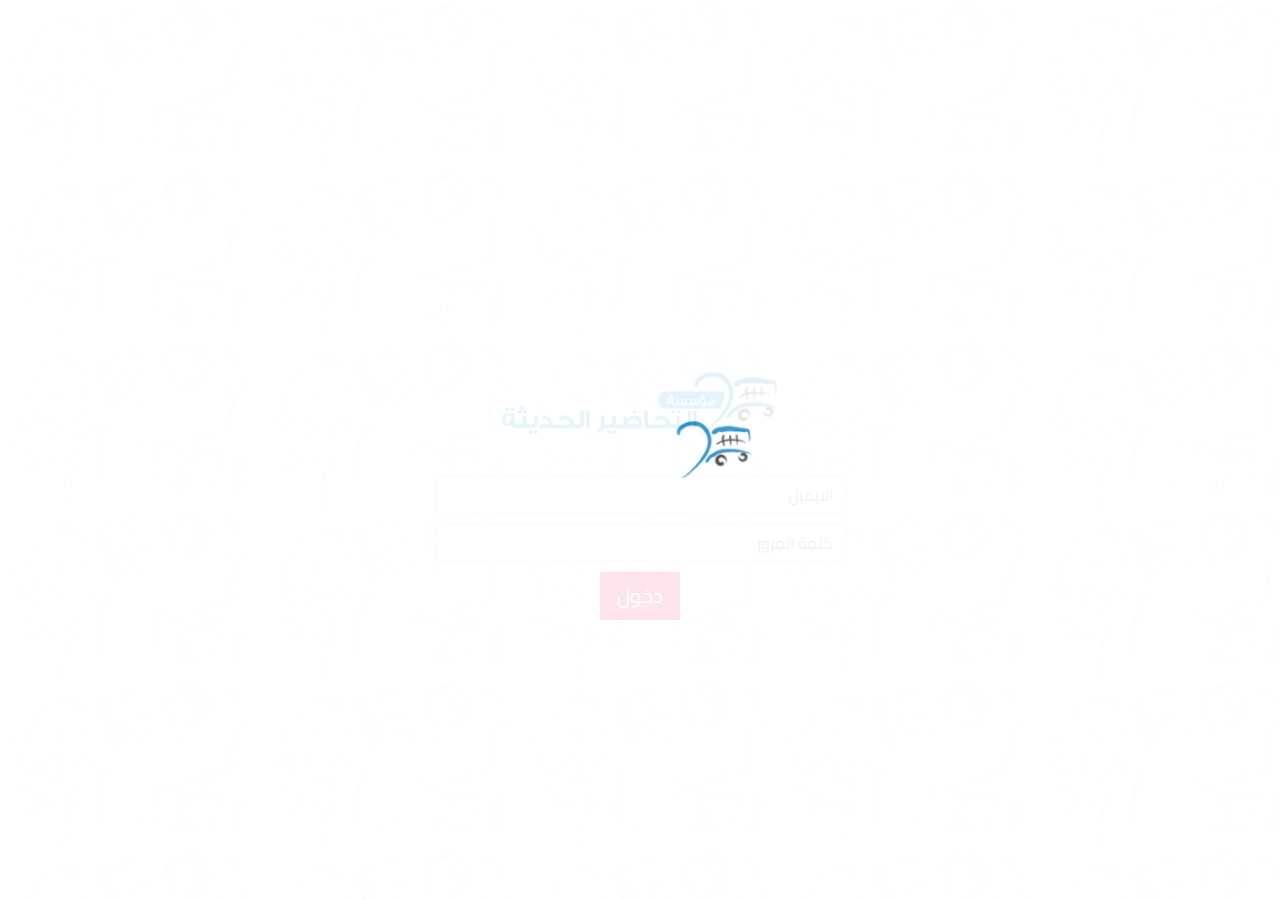
<file: index.html>
<!DOCTYPE html>
<html lang="en">
<head>
    <meta charset="UTF-8">
    <meta name="description" content="">
    <meta name="keywords" content="">
    <meta name="author" content="">
    <meta name="robots" content="index/follow">
    
    <meta http-equiv="X-UA-Compatible" content="IE=edge">
    <meta name="viewport" content="width=device-width, initial-scale=1, maximum-scale=1, user-scalable=no">
    <meta name="HandheldFriendly" content="true">
    
    <title>Title</title>
    <link rel="shortcut icon" type="image/png" href="images/fav-icon.png">
    <link href="https://fonts.googleapis.com/css2?family=Cairo&display=swap" rel="stylesheet">
    
    <meta name="theme-color" content="#212121">
    <meta name="msapplication-navbutton-color" content="#212121">
    <meta name="apple-mobile-web-app-status-bar-style" content="#212121">
    
    <link rel="stylesheet" type="text/css" href="css/bootstrap.rtl.min.css">
    <link rel="stylesheet" type="text/css" href="css/all.min.css">
    <link rel="stylesheet" type="text/css" href="css/style.css">
</head>

<body>

<!--===============================
    LOADER
===================================-->

<div class="pre-load">
    <img src="images/loader.gif" alt="Loading...">
</div>


<!--===============================
    login
===================================-->

<section id="cover" class="min-vh-100">
    <div id="cover-caption">
        <div class="container">
            <div class="row text-white">
                <div class="col-xl-5 col-lg-6 col-md-8 col-sm-10 mx-auto text-center form p-4">
                    <h1 class="display-4 py-2 text-truncate">Center my form.</h1>
                    <div class="px-2">
                        <img src="images/logo.png" alt="">
                        <form action="search.html" class="justify-content-center">
                            <div class="form-group">
                                <label class="sr-only">Email</label>
                                <input type="text" class="form-control" placeholder="الايميل">
                            </div>
                            <div class="form-group">
                                <label class="sr-only">Email</label>
                                <input type="password" class="form-control" placeholder="كلمة المرور">
                            </div>
                            <button type="submit" class="btn btn-primary btn-lg">دخول</button>
                        </form>
                    </div>
                </div>
            </div>
        </div>
    </div>
</section>


<!--===============================
    SCRIPT
===================================-->

<script src="js/jquery-3.6.0.min.js"></script>
<script src="js/popper.min.js"></script>
<script src="js/bootstrap.min.js"></script>
<script src="js/script.js"></script>
</body>
</html>
</file>
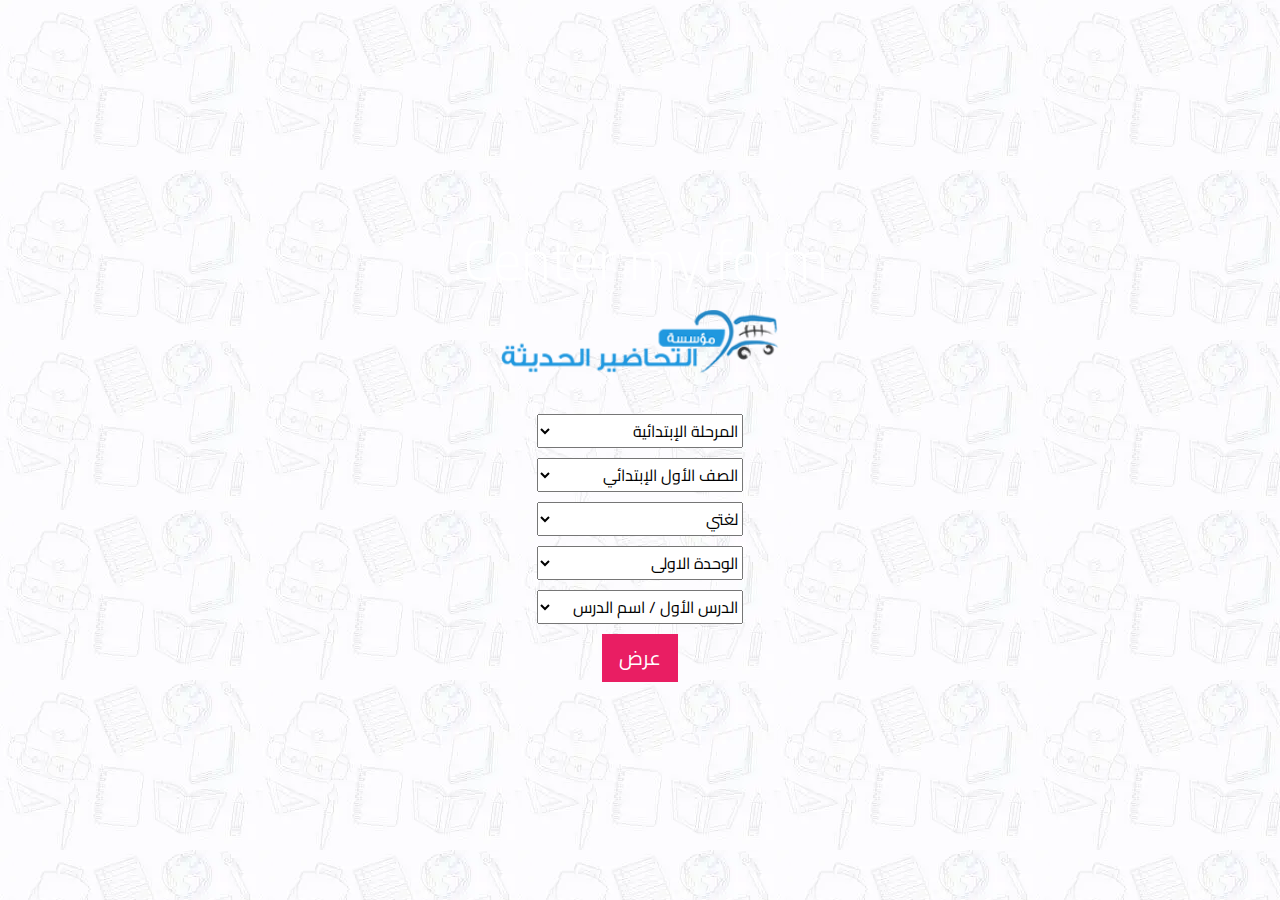
<file: search.html>
<!DOCTYPE html>
<html lang="en">
<head>
    <meta charset="UTF-8">
    <meta name="description" content="">
    <meta name="keywords" content="">
    <meta name="author" content="">
    <meta name="robots" content="index/follow">
    
    <meta http-equiv="X-UA-Compatible" content="IE=edge">
    <meta name="viewport" content="width=device-width, initial-scale=1, maximum-scale=1, user-scalable=no">
    <meta name="HandheldFriendly" content="true">
    
    <title>Title</title>
    <link rel="shortcut icon" type="image/png" href="images/fav-icon.png">
    <link href="https://fonts.googleapis.com/css2?family=Cairo&display=swap" rel="stylesheet">
    
    <meta name="theme-color" content="#212121">
    <meta name="msapplication-navbutton-color" content="#212121">
    <meta name="apple-mobile-web-app-status-bar-style" content="#212121">
    
    <link rel="stylesheet" type="text/css" href="css/bootstrap.rtl.min.css">
    <link rel="stylesheet" type="text/css" href="css/all.min.css">
    <link rel="stylesheet" type="text/css" href="css/style.css">
</head>

<body>

<!--===============================
    LOADER
===================================-->


<!--===============================
    login
===================================-->

<section id="cover" class="min-vh-100">
    <div id="cover-caption">
        <div class="container">
            <div class="row text-white">
                <div class="col-xl-5 col-lg-6 col-md-8 col-sm-10 mx-auto text-center form p-4">
                    <h1 class="display-4 py-2 text-truncate">Center my form.</h1>
                    <div class="px-2">
                        <img src="images/logo.png" alt="">
                        <form action="subject.html" class="justify-content-center info">
                            <div class="form-group">
                                <label class="sr-only">1</label>
                                <select name="" id="">
                                    <option value="">المرحلة الإبتدائية</option>
                                    <option value="">المرحلة المتوسطة</option>
                                </select>
                            </div>
                            <div class="form-group">
                                <label class="sr-only">1</label>
                                <select name="" id="">
                                    <option value="">الصف الأول الإبتدائي</option>
                                    <option value="">الصف الثاني الإبتدائي</option>
                                </select>
                            </div>
                            <div class="form-group">
                                <label class="sr-only">1</label>
                                <select name="" id="">
                                    <option value="">لغتي</option>
                                    <option value="">رياضيات</option>
                                </select>
                            </div>
                            <div class="form-group">
                                <label class="sr-only">1</label>
                                <select name="" id="">
                                    <option value="">الوحدة الاولى</option>
                                    <option value="">الوحدة الثانية</option>
                                </select>
                            </div>
                            <div class="form-group">
                                <label class="sr-only">1</label>
                                <select name="" id="">
                                    <option value="">الدرس الأول / اسم الدرس</option>
                                    <option value="">الدرس الثاني / اسم الدرس</option>
                                </select>
                            </div>


                            <button type="submit" class="btn btn-primary btn-lg">عرض</button>
                        </form>
                    </div>
                </div>
            </div>
        </div>
    </div>
</section>


<!--===============================
    SCRIPT
===================================-->

<script src="js/jquery-3.6.0.min.js"></script>
<script src="js/popper.min.js"></script>
<script src="js/bootstrap.min.js"></script>
<script src="js/script.js"></script>
</body>
</html>
</file>
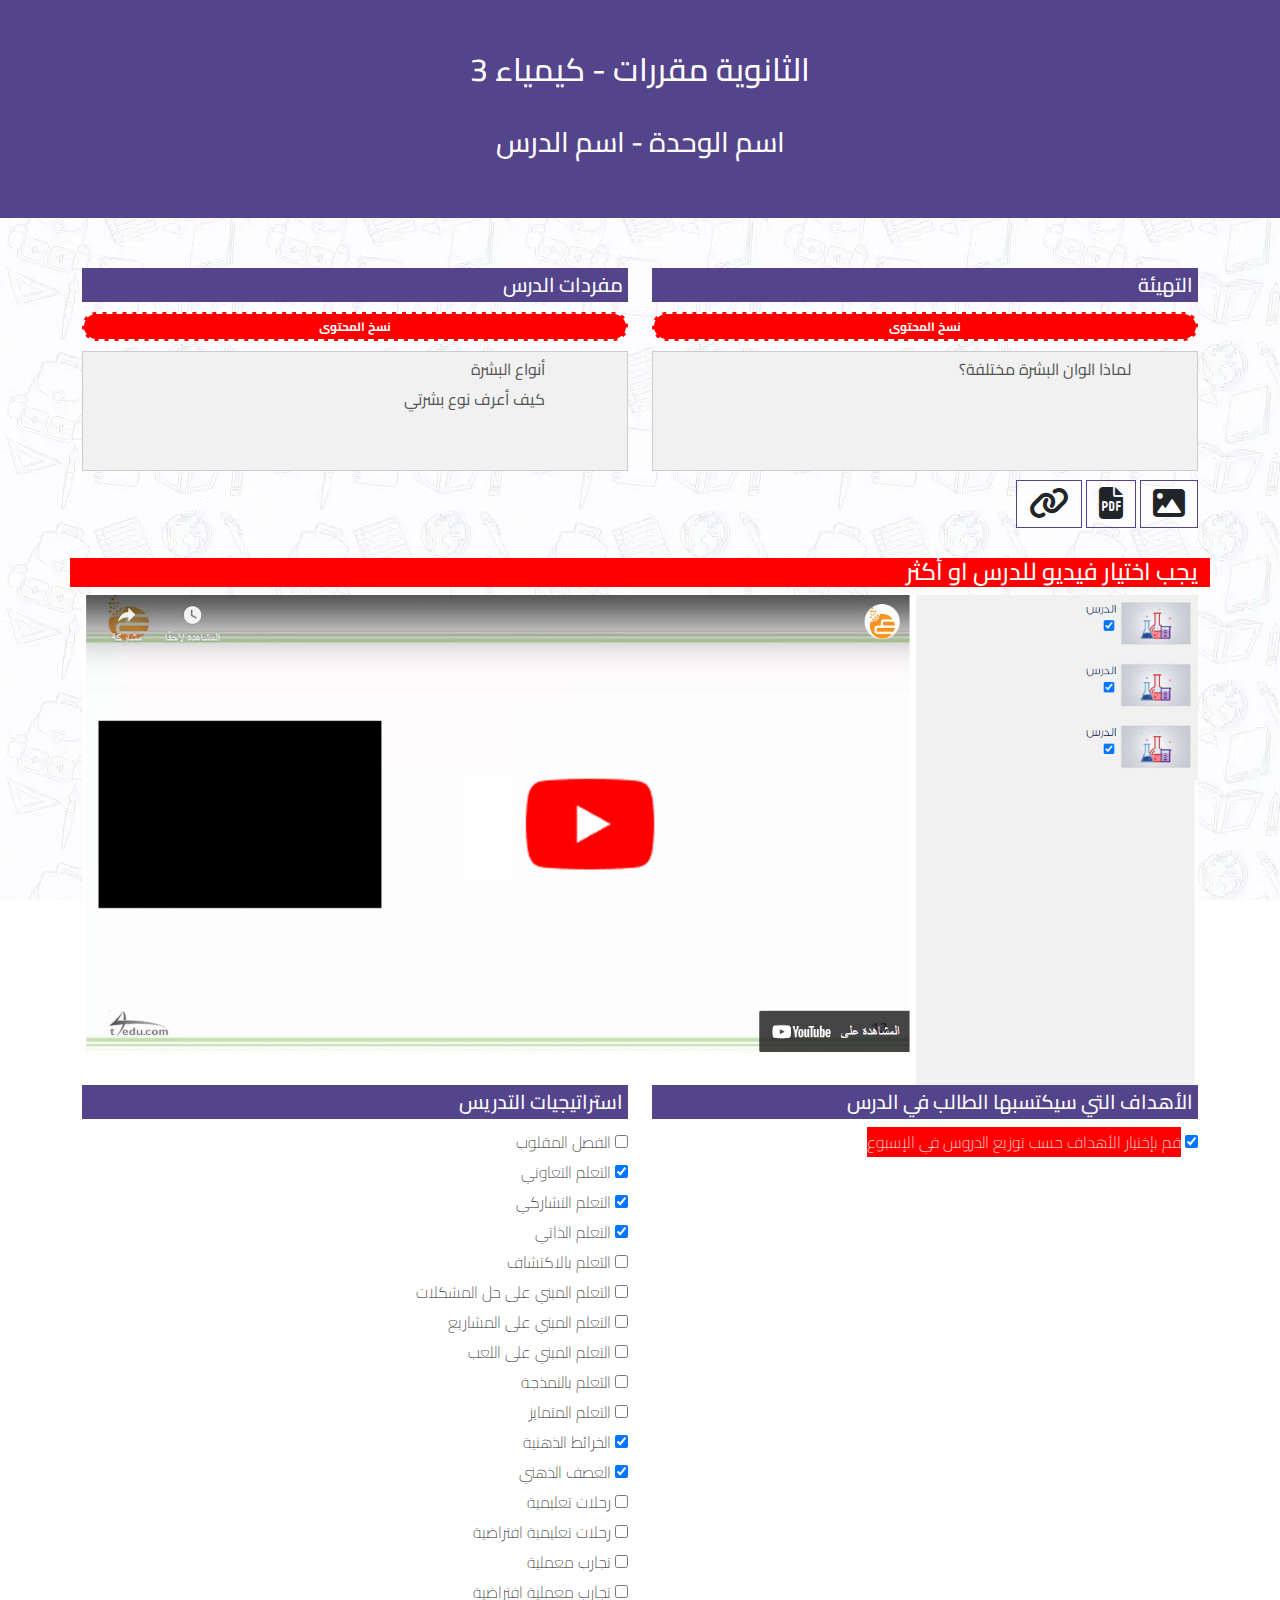
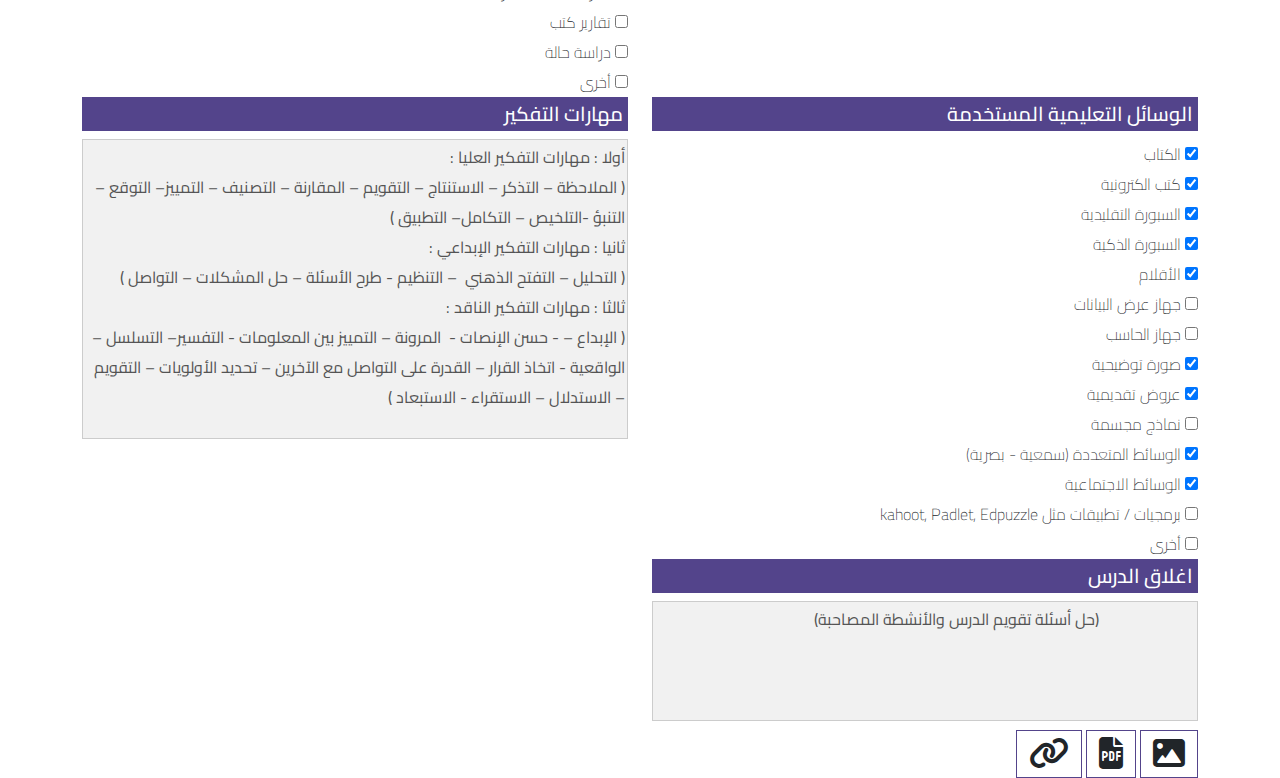
<file: subject.html>
<!DOCTYPE html>
<html lang="en">
<head>
    <meta charset="UTF-8">
    <meta name="description" content="">
    <meta name="keywords" content="">
    <meta name="author" content="">
    <meta name="robots" content="index/follow">
    
    <meta http-equiv="X-UA-Compatible" content="IE=edge">
    <meta name="viewport" content="width=device-width, initial-scale=1, maximum-scale=1, user-scalable=no">
    <meta name="HandheldFriendly" content="true">
    
    <title>Title</title>
    <link rel="shortcut icon" type="image/png" href="images/fav-icon.png">
    <link href="https://fonts.googleapis.com/css2?family=Cairo&display=swap" rel="stylesheet">
    
    <meta name="theme-color" content="#212121">
    <meta name="msapplication-navbutton-color" content="#212121">
    <meta name="apple-mobile-web-app-status-bar-style" content="#212121">
    
    <link rel="stylesheet" type="text/css" href="css/bootstrap.rtl.min.css">
    <link rel="stylesheet" type="text/css" href="css/all.min.css">
    <link rel="stylesheet" type="text/css" href="css/style.css">
</head>

<body>

<!--===============================
    LOADER
===================================-->
<div class="nav-sub">
    <div class="container">
        <h2>الثانوية مقررات - كيمياء 3 </h2>
        <br>
        <h3>اسم الوحدة - <span>اسم الدرس</span></h3>
    </div>
</div>
<div class="data">
    <div class="container">
        <div class="row">
            <div class="col-md-6">
                <h5>التهيئة</h5>
                <button class="test-copy" onclick="myFunction()">نسخ المحتوى</button>
                <textarea name="" id="myInput" disabled>
                لماذا الوان البشرة مختلفة؟
                </textarea>
                <a href="http://t.mta.sa/demo/edd/44445.pdf" class="btn btn-default btn-xs" >
                    <i class="fa fa-image fa-2x iconsmcolor"></i>
                </a>
                <a href="http://t.mta.sa/demo/edd/44445.pdf" class="btn btn-default btn-xs" >
                    <i class="fa fa-file-pdf fa-2x iconsmcolor"></i>
                </a>
                <a href="http://t.mta.sa/demo/edd/44445.pdf" class="btn btn-default btn-xs" >
                    <i class="fa fa-link fa-2x iconsmcolor"></i>
                </a>
            </div>
            <div class="col-md-6">
                <h5>مفردات الدرس</h5>
                <button class="test-copy" onclick="myFunction()">نسخ المحتوى</button>
                <textarea name="" id="myInput1" disabled>
                    أنواع البشرة
                    كيف أعرف نوع بشرتي
                </textarea>
            </div>
            <br>
            <h4 style="margin-top: 30px; color: #fff ; background-color:red;">يجب اختيار فيديو للدرس او أكثر </h4>
            <div class="col-12">
                <img src="images/ve.jpg" alt="" style="width:100%;">
            </div>
            
                <div class="col-md-6">
                    <h5>الأهداف التي سيكتسبها الطالب في الدرس</h5>
                    <div class="col-md-12">
                        <input type="checkbox" id="" name="goals" value="" checked>
                        <label for="" style="color: #fff; background: red;">قم بإختيار الأهداف حسب توزيع الدروس في الإسبوع</label>

                </div>
                </div>
                <div class="col-md-6">
                    <h5>استراتيجيات التدريس</h5>
                                            <div class=" col-md-12">
                                <input type="checkbox" id="strategy_1" data-need-more-details="0" name="strategies" value="1">
                                <label for="strategy_1">الفصل المقلوب</label>
                        </div>
                        <div class=" col-md-12">
                                <input type="checkbox" id="strategy_2" data-need-more-details="0" name="strategies" value="2" checked>
                                <label for="strategy_2">التعلم التعاوني</label>
                        </div>
                        <div class=" col-md-12">
                                <input type="checkbox" id="strategy_3" data-need-more-details="0" name="strategies" value="3" checked> 
                                <label for="strategy_3">التعلم التشاركي</label>
                        </div>
                        <div class=" col-md-12">
                                <input type="checkbox" id="strategy_4" data-need-more-details="0" name="strategies" value="4" checked>
                                <label for="strategy_4">التعلم الذاتي</label>
                        </div>
                        <div class=" col-md-12">
                                <input type="checkbox" id="strategy_5" data-need-more-details="0" name="strategies" value="5">
                                <label for="strategy_5">التعلم بالاكتشاف</label>
                        </div>
                        <div class=" col-md-12">
                                <input type="checkbox" id="strategy_6" data-need-more-details="0" name="strategies" value="6">
                                <label for="strategy_6">التعلم المبني على حل المشكلات</label>
                        </div>
                        <div class=" col-md-12">
                                <input type="checkbox" id="strategy_7" data-need-more-details="0" name="strategies" value="7">
                                <label for="strategy_7">التعلم المبني على المشاريع</label>
                        </div>
                        <div class=" col-md-12">
                                <input type="checkbox" id="strategy_8" data-need-more-details="0" name="strategies" value="8">
                                <label for="strategy_8">التعلم المبني على اللعب</label>
                        </div>
                        <div class=" col-md-12">
                                <input type="checkbox" id="strategy_9" data-need-more-details="0" name="strategies" value="9">
                                <label for="strategy_9">التعلم بالنمذجة</label>
                        </div>
                        <div class=" col-md-12">
                                <input type="checkbox" id="strategy_10" data-need-more-details="0" name="strategies" value="10">
                                <label for="strategy_10">التعلم المتمايز</label>
                        </div>
                        <div class=" col-md-12">
                                <input type="checkbox" id="strategy_11" data-need-more-details="0" name="strategies" value="11" checked>
                                <label for="strategy_11">الخرائط الذهنية</label>
                        </div>
                        <div class=" col-md-12">
                                <input type="checkbox" id="strategy_12" data-need-more-details="0" name="strategies" value="12" checked>
                                <label for="strategy_12">العصف الذهني</label>
                        </div>
                        <div class=" col-md-12">
                                <input type="checkbox" id="strategy_13" data-need-more-details="0" name="strategies" value="13">
                                <label for="strategy_13">رحلات تعليمية</label>
                        </div>
                        <div class=" col-md-12">
                                <input type="checkbox" id="strategy_14" data-need-more-details="0" name="strategies" value="14">
                                <label for="strategy_14">رحلات تعليمية افتراضية</label>
                        </div>
                        <div class=" col-md-12">
                                <input type="checkbox" id="strategy_15" data-need-more-details="0" name="strategies" value="15">
                                <label for="strategy_15">تجارب معملية</label>
                        </div>
                        <div class=" col-md-12">
                                <input type="checkbox" id="strategy_16" data-need-more-details="0" name="strategies" value="16">
                                <label for="strategy_16">تجارب معملية افتراضية</label>
                        </div>
                        <div class=" col-md-12">
                                <input type="checkbox" id="strategy_17" data-need-more-details="0" name="strategies" value="17">
                                <label for="strategy_17">تقارير كتب</label>
                        </div>
                        <div class=" col-md-12">
                                <input type="checkbox" id="strategy_18" data-need-more-details="0" name="strategies" value="18">
                                <label for="strategy_18">دراسة حالة</label>
                        </div>
                        <div class=" col-md-12">
                                <input type="checkbox" id="strategy_19" data-need-more-details="1" name="strategies" value="19">
                                <label for="strategy_19">أخرى</label>
                        </div>
            
                </div>  
                <div class="col-md-6">
                    <h5>الوسائل التعليمية المستخدمة</h5>
                    
                        <div class=" col-md-12">
                                <input type="checkbox" id="teachingTools_1" name="teachingTools" data-need-more-details="0" value="1" checked>
                                <label for="teachingTools_1">الكتاب</label>
                        </div>
                        <div class=" col-md-12">
                                <input type="checkbox" id="teachingTools_2" name="teachingTools" data-need-more-details="0" value="2" checked>
                                <label for="teachingTools_2">كتب الكترونية</label>
                        </div>
                        <div class=" col-md-12">
                                <input type="checkbox" id="teachingTools_3" name="teachingTools" data-need-more-details="0" value="3" checked>
                                <label for="teachingTools_3">السبورة التقليدية</label>
                        </div>
                        <div class=" col-md-12">
                                <input type="checkbox" id="teachingTools_4" name="teachingTools" data-need-more-details="0" value="4" checked>
                                <label for="teachingTools_4">السبورة الذكية</label>
                        </div>
                        <div class=" col-md-12">
                                <input type="checkbox" id="teachingTools_5" name="teachingTools" data-need-more-details="0" value="5" checked>
                                <label for="teachingTools_5">الأقلام</label>
                        </div>
                        <div class=" col-md-12">
                                <input type="checkbox" id="teachingTools_6" name="teachingTools" data-need-more-details="0" value="6">
                                <label for="teachingTools_6">جهاز عرض البيانات</label>
                        </div>
                        <div class=" col-md-12">
                                <input type="checkbox" id="teachingTools_7" name="teachingTools" data-need-more-details="0" value="7">
                                <label for="teachingTools_7">جهاز الحاسب</label>
                        </div>
                        <div class=" col-md-12">
                                <input type="checkbox" id="teachingTools_8" name="teachingTools" data-need-more-details="0" value="8" checked>
                                <label for="teachingTools_8">صورة توضيحية</label>
                        </div>
                        <div class=" col-md-12">
                                <input type="checkbox" id="teachingTools_9" name="teachingTools" data-need-more-details="0" value="9" checked>
                                <label for="teachingTools_9">عروض تقديمية</label>
                        </div>
                        <div class=" col-md-12">
                                <input type="checkbox" id="teachingTools_10" name="teachingTools" data-need-more-details="0" value="10">
                                <label for="teachingTools_10">نماذج مجسمة</label>
                        </div>
                        <div class=" col-md-12">
                                <input type="checkbox" id="teachingTools_11" name="teachingTools" data-need-more-details="0" value="11" checked>
                                <label for="teachingTools_11">الوسائط المتعددة (سمعية - بصرية)</label>
                        </div>
                        <div class=" col-md-12">
                                <input type="checkbox" id="teachingTools_12" name="teachingTools" data-need-more-details="0" value="12" checked>
                                <label for="teachingTools_12">الوسائط الاجتماعية</label>
                        </div>
                        <div class=" col-md-12">
                                <input type="checkbox" id="teachingTools_13" name="teachingTools" data-need-more-details="0" value="13">
                                <label for="teachingTools_13">برمجيات / تطبيقات مثل kahoot, Padlet, Edpuzzle</label>
                        </div>
                        <div class=" col-md-12">
                                <input type="checkbox" id="teachingTools_14" name="teachingTools" data-need-more-details="1" value="14">
                                <label for="teachingTools_14">أخرى</label>
                        </div>
            
                </div>
                <div class="col-md-6">
                    <h5> مهارات التفكير</h5>
                    <textarea name="" id="" disabled style="height: 300px;">
أولا : مهارات التفكير العليا :
( الملاحظة – التذكر – الاستنتاج – التقويم – المقارنة – التصنيف – التمييز– التوقع – التنبؤ -التلخيص – التكامل– التطبيق )
ثانيا : مهارات التفكير الإبداعي : 
( التحليل – التفتح الذهني  – التنظيم - طرح الأسئلة – حل المشكلات – التواصل )
ثالثا : مهارات التفكير الناقد : 
( الإبداع – - حسن الإنصات -  المرونة – التمييز بين المعلومات - التفسير– التسلسل – الواقعية - اتخاذ القرار – القدرة على التواصل مع الآخرين – تحديد الأولويات – التقويم – الاستدلال – الاستقراء - الاستبعاد )

                    </textarea>
                </div>
                <div class="col-md-6">
                    <h5>اغلاق الدرس</h5>
                    <textarea name="" id="" disabled>
                        (حل أسئلة تقويم الدرس والأنشطة المصاحبة) 
                    </textarea>
                    <a href="http://t.mta.sa/demo/edd/44445.pdf" class="btn btn-default btn-xs" >
                        <i class="fa fa-image fa-2x iconsmcolor"></i>
                    </a>
                    <a href="http://t.mta.sa/demo/edd/44445.pdf" class="btn btn-default btn-xs" >
                        <i class="fa fa-file-pdf fa-2x iconsmcolor"></i>
                    </a>
                    <a href="http://t.mta.sa/demo/edd/44445.pdf" class="btn btn-default btn-xs" >
                        <i class="fa fa-link fa-2x iconsmcolor"></i>
                    </a>
                </div>
        </div>
    </div>
</div>

<!--===============================
    login
===================================-->



<!--===============================
    SCRIPT
===================================-->

<script src="js/jquery-3.6.0.min.js"></script>
<script src="js/popper.min.js"></script>
<script src="js/bootstrap.min.js"></script>
<script src="js/script.js"></script>
</body>
</html>
</file>
<file: css/style.css>
/*

TABLE OF CONTENT ::

1- RESET
2- COLORS
4- ANIMATION
5- LOADER
6- HEADER
7- NAV
8- SLIDER
9- SERVICES
10- ABOUT
11- ARTICLES
12- MAP
13- FOOTER
14-
15-
16-
17-
18-
19-
20-
21- MEDIA QUERY

*/

/*--------------------------------------
*********** RESET ***********
--------------------------------------*/

body {
    direction: rtl;
    line-height: 1.6em;
    font: 16px 'Cairo', sans-serif;
    background-image: url(../images/bg.webp);
    background-attachment: fixed;
}

a {
    color: #e91e63;
}

a:hover, a:focus {
    color: #C2185B;
}

a, a:hover, a:focus, button, label {
    cursor: pointer;
    text-decoration: none;
}

button {
    background: transparent;
}

label {
    font-weight: 100;
}

::selection {
    background: #e91e63;
    color: #fff;
}

::-moz-selection {
    background: #e91e63;
    color: #fff;
}

::-webkit-input-placeholder, .form-control::-webkit-input-placeholder {
    color: #888;
    opacity: 1;
}

::-moz-placeholder, .form-control::-moz-placeholder {
    color: #888;
    opacity: 1;
}

:-ms-input-placeholder, .form-control:-ms-input-placeholder {
    color: #888;
    opacity: 1;
}

:-moz-placeholder, .form-control:-moz-placeholder {
    color: #888;
    opacity: 1;
}

textarea {
    height: 120px;
    resize: none;
}

ul, ol {
    list-style-position: inside;
}

a[href=""] {
    display: none;
}

a, input, select, textarea, button {
    transition: all 0.4s ease-in-out;
    -o-transition: all 0.4s ease-in-out;
    -moz-transition: all 0.4s ease-in-out;
    -webkit-transition: all 0.4s ease-in-out;
}

.animate-box {
    transition: all 0.8s ease-in-out;
    -o-transition: all 0.8s ease-in-out;
    -moz-transition: all 0.8s ease-in-out;
    -webkit-transition: all 0.8s ease-in-out;
}

/*--------------------------------------
*********** COLORS ***********
--------------------------------------*/

.text-primary {
    color: #e91e63;
}

.bg-primary {
    background-color: #e91e63 !important;
}

.btn {
    position: relative;
    border-radius: 0;
}

.btn:focus {
    box-shadow: none !important;
}

.btn-primary, .btn-outline-primary:hover, .btn-outline-primary:focus, .btn-outline-primary:not(:disabled):not(.disabled):active {
    background: #e91e63;
    border-color: #e91e63;
    color: #fff;
}

.btn-outline-primary, .btn-primary:hover, .btn-primary:focus, .btn-primary:not(:disabled):not(.disabled):active {
    background: transparent;
    border-color: #e91e63;
    color: #e91e63;
}

/*--------------------------------------
*********** ANIMATION ***********
--------------------------------------*/

.animate-box {
    position: relative;
    opacity: 0;
}

.animate-box.animated {
    opacity: 1;
}

.animated {
    animation-duration: 1.4s;
    -webkit-animation-duration: 1.4s;
    animation-fill-mode: both;
    -webkit-animation-fill-mode: both;
}

@-webkit-keyframes fadeInUp {
    0% {
        opacity: 0;
        transform: translateY(100%);
        -webkit-transform: translateY(100%);
    }

    100% {
        opacity: 1;
        transform: none;
        -webkit-transform: none;
    }
}

@keyframes fadeInUp {
    0% {
        opacity: 0;
        transform: translateY(100%);
        -webkit-transform: translateY(100%);
    }

    100% {
        opacity: 1;
        transform: none;
        -webkit-transform: none;
    }
}

.fadeInUp, .fadeInLeft, .fadeInRight {
    animation-name: fadeInUp;
    -webkit-animation-name: fadeInUp;
}

/***/

@-webkit-keyframes fadeInLeft {
    0% {
        opacity: 0;
        transform: translateX(-100%);
        -webkit-transform: translateX(-100%);
    }

    100% {
        opacity: 1;
        transform: none;
        -webkit-transform: none;
    }
}

@keyframes fadeInLeft {
    0% {
        opacity: 0;
        transform: translateX(-100%);
        -webkit-transform: translateX(-100%);
    }

    100% {
        opacity: 1;
        transform: none;
        -webkit-transform: none;
    }
}

/***/

@-webkit-keyframes fadeInRight {
    0% {
        opacity: 0;
        transform: translateX(100%);
        -webkit-transform: translateX(100%);
    }

    100% {
        opacity: 1;
        transform: none;
        -webkit-transform: none;
    }
}

@keyframes fadeInRight {
    0% {
        opacity: 0;
        transform: translateX(100%);
        -webkit-transform: translateX(100%);
    }

    100% {
        opacity: 1;
        transform: none;
        -webkit-transform: none;
    }
}

/***/

@-webkit-keyframes fadeIn {
    from {
        opacity: 0;
    }

    to {
        opacity: 1;
    }
}

@keyframes fadeIn {
    from {
        opacity: 0;
    }

    to {
        opacity: 1;
    }
}

.fadeIn {
    -webkit-animation-name: fadeIn;
    animation-name: fadeIn;
}

/***/

@-webkit-keyframes fadeOut {
    from {
        opacity: 1;
    }

    to {
        opacity: 0;
    }
}

@keyframes fadeOut {
    from {
        opacity: 1;
    }

    to {
        opacity: 0;
    }
}

.fadeOut {
    -webkit-animation-name: fadeOut;
    animation-name: fadeOut;
}

/*--------------------------------------
*********** LOADER ***********
--------------------------------------*/

.pre-load {
    position: fixed;
    top: 0;
    left: 0;
    width: 100%;
    height: 100%;
    z-index: 99999;
    background: #fff;
}

.pre-load img {
    position: absolute;
    width: 250px;
    top: 50%;
    left: 50%;
    transform: translate(-50%, -50%);
    -o-transform: translate(-50%, -50%);
    -ms-transform: translate(-50%, -50%);
    -moz-transform: translate(-50%, -50%);
    -webkit-transform: translate(-50%, -50%);
}
.justify-content-center > div{
    margin-bottom: 10px;
}

/*--------------------------------------
*********** login ***********
--------------------------------------*/

#cover {
    display: flex;
    align-items: center;
    position: relative;
}

#cover-caption {
    width: 100%;
    position: relative;
    z-index: 1;
}
.px-2 img{
    margin-bottom: 40px;
}
.info select{
    width: 50%;
    
}
.nav-sub{
    padding: 50px 0;
    background-color: #53448b;
    color: #fff;
    text-align: center;
}
.test-copy{
   font-size: 12px;
    font-weight: bold;
    border-radius: 50px;
    width: 100%;
    margin-bottom: 10px;
    background: #f00;
    border: 2px dashed #fff;
    color: #fff;
}
.data{
    margin-top: 50px;
}
.data textarea{
    width: 100%;
    background-color: #F1F1F1;  
}
.data h5{
    background-color: #53448b;
    color: #fff;
    padding: 5px;
}
.data a{
    border: 1px solid #53448b;
}
/* only used for background overlay not needed for centering */


/*--------------------------------------
*********** MEDIA ***********
--------------------------------------*/

@media (max-width: 767px) {}

@media (min-width: 768px) {

    .fadeInLeft {
        animation-name: fadeInLeft;
        -webkit-animation-name: fadeInLeft;
    }

    .fadeInRight {
        animation-name: fadeInRight;
        -webkit-animation-name: fadeInRight;
    }

}

@media (min-width: 992px) {}

@media (min-width: 1200px) {}
</file>
